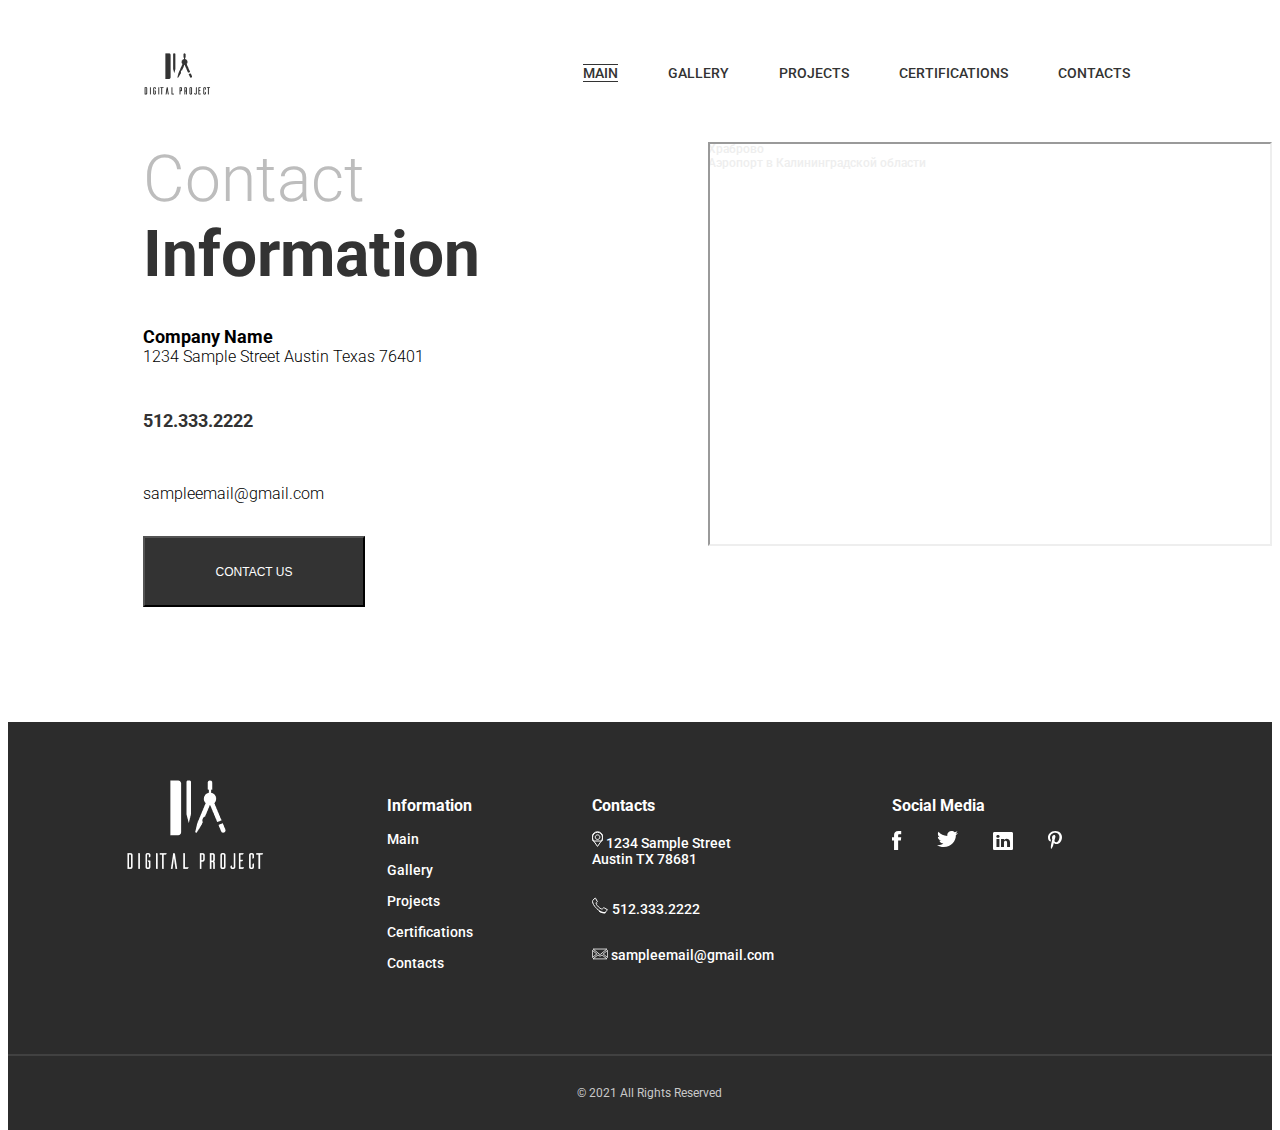
<file: Contacts/contacts.html>
<!DOCTYPE html>
<html lang="ru">

<head>
    <meta charset="UTF-8">
    <meta http-equiv="X-UA-Compatible" content="IE=edge">
    <meta name="viewport" content="width=device-width, initial-scale=1.0">
    <title>Document</title>
    <link rel="stylesheet" href="contacts.css">
    <link href="https://fonts.googleapis.com/css2?family=Roboto:wght@300;400;500;700&display=swap" rel="stylesheet">
</head>

<body class="body">
    <header class="header">
        <div class="divheader">
            <img id="logoheader" src="Group11.png" alt="лого">
            <nav>
                <ul class="ul">
                    <li><a class="a-ul" id="ul-main" href="#">Main</a></li>
                    <li><a class="a-ul" href="#">Gallery</a></li>
                    <li><a class="a-ul" href="#">Projects</a></li>
                    <li><a class="a-ul" href="#">Certifications</a></li>
                    <li><a class="a-ul" href="#">Contacts</a></li>
                </ul>
            </nav>
        </div>
    </header>
    <main class="main">
        <div class="flex">
            <div>
                <h1 id="h1one">Contact</h1>
                <h1 id="h1two">Information</h1>
                <div class="div1">
                    <div id="div-company">Company Name</div>
                    <div id="div-sample">1234 Sample Street Austin Texas 76401</div>
                </div>
                <div id="div2">512.333.2222</div>
                <div id="div3">sampleemail@gmail.com</div>
                <button class="button">
                    <a id="button" href="#">Contact US</a>
                </button>
            </div>

            <div style="position:relative;overflow:hidden;"><a
                    href="https://yandex.ru/maps/org/khrabrovo/1062739026/?utm_medium=mapframe&utm_source=maps"
                    style="color:#eee;font-size:12px;position:absolute;top:0px;">Храброво</a><a
                    href="https://yandex.ru/maps/10857/kaliningrad-oblast/category/airport/184108111/?utm_medium=mapframe&utm_source=maps"
                    style="color:#eee;font-size:12px;position:absolute;top:14px;">Аэропорт в Калининградской
                    области</a><iframe src="https://yandex.ru/map-widget/v1/-/CCUjEBa69C" width="560" height="400"
                    frameborder="1" allowfullscreen="true" style="position:relative;"></iframe>
            </div>
        </div>
    </main>
    <footer class="footer">
        <div class="fooret-links">
            <div class="footer-logo">
                <svg width="145" height="94" viewBox="0 0 145 94" fill="none" xmlns="http://www.w3.org/2000/svg"
                    xmlns:xlink="http://www.w3.org/1999/xlink">
                    <rect width="145" height="94" fill="url(#pattern0)" />
                    <defs>
                        <pattern id="pattern0" patternContentUnits="objectBoundingBox" width="1" height="1">
                            <use xlink:href="#image0_1_611" transform="scale(0.00689655 0.0106383)" />
                        </pattern>
                        <image id="image0_1_611" width="145" height="94"
                            xlink:href="[data-uri]" />
                    </defs>
                </svg>
            </div>
            <div class="footer-link">
                <p>Information</p>
                <a href="#">Main</a>
                <a href="#">Gallery</a>
                <a href="#">Projects</a>
                <a href="#">Certifications</a>
                <a href="#">Contacts</a>
            </div>
            <div class="footer-link">
                <p>Contacts</p>
                <a class="footer-link-a" href="#">
                    <svg width="11" height="17" viewBox="0 0 11 17" fill="none" xmlns="http://www.w3.org/2000/svg">
                        <path
                            d="M1.9618 2.73222C3.91521 0.807997 7.0851 0.808032 9.03817 2.73219C9.90248 3.5837 10.4024 4.83399 10.4872 6.14138C10.5719 7.4488 10.2378 8.76076 9.50201 9.72724L9.49624 9.73481L9.49077 9.7426L5.5 15.4207L1.50923 9.7426L1.50376 9.73481L1.49799 9.72724C0.76221 8.76076 0.428126 7.4488 0.512846 6.14138C0.597564 4.83399 1.0975 3.58373 1.9618 2.73222ZM1.9618 2.73222L1.61092 2.37601M1.9618 2.73222L1.61092 2.37601M1.61092 2.37601C3.75895 0.260079 7.24136 0.260079 9.38908 2.37601C11.3244 4.28268 11.5423 7.87273 9.89984 10.0301H1.10016C-0.542253 7.87273 -0.324394 4.28268 1.61092 2.37601ZM3.23807 6.15477C3.23807 7.42583 4.28171 8.44339 5.55356 8.44339C6.8254 8.44339 7.86905 7.42583 7.86905 6.15477C7.86905 4.88371 6.8254 3.86615 5.55356 3.86615C4.28171 3.86615 3.23807 4.88371 3.23807 6.15477Z"
                            stroke="white" />
                    </svg>
                    1234 Sample Street<br />
                    Austin TX 78681
                </a>
                <a class="footer-link-a" href="#">
                    <svg width="17" height="17" viewBox="0 0 17 17" fill="none" xmlns="http://www.w3.org/2000/svg">
                        <path
                            d="M9.5029 15.4159C10.1978 15.695 10.7853 15.8701 11.2655 15.9413C11.7457 16.0125 12.0932 16.0481 12.308 16.0481C12.3984 16.0481 12.4718 16.0453 12.5282 16.0398M9.5029 15.4159L13.5113 15.6046C13.4096 15.7141 13.2768 15.8072 13.113 15.8838C12.9492 15.9604 12.7882 16.0097 12.63 16.0316M9.5029 15.4159C8.80787 15.1367 8.01976 14.7179 7.13844 14.1597L9.5029 15.4159ZM12.5282 16.0398C12.5848 16.0344 12.6187 16.0316 12.63 16.0316M12.5282 16.0398L12.48 15.5422L12.4802 15.5422M12.5282 16.0398L12.4802 15.5422M12.63 16.0316V15.5316C12.6156 15.5316 12.5983 15.5323 12.5801 15.5335M12.63 16.0316L12.5616 15.5363C12.5677 15.5354 12.5739 15.5345 12.5801 15.5335M12.5801 15.5335C12.6775 15.518 12.7842 15.4856 12.9011 15.4309L12.9014 15.4308C13.0186 15.376 13.0951 15.318 13.145 15.2643L13.1546 15.254L13.1647 15.2442L15.4176 13.0781C15.4178 13.0779 15.418 13.0777 15.4182 13.0775C15.4964 13.0015 15.5159 12.9415 15.5094 12.8661C15.4954 12.8168 15.4564 12.7488 15.3257 12.6695L12.1749 10.8664H12.1561L12.0396 10.7987C12.0306 10.7934 11.9759 10.7679 11.8333 10.7679C11.6857 10.7679 11.5676 10.8104 11.4588 10.9001L10.5064 11.8391L10.5033 11.8421L10.5033 11.8421C10.3999 11.9423 10.2782 11.9906 10.199 12.0162L10.1987 12.0163C10.1476 12.0328 10.044 12.0651 9.93496 12.0651H9.88692L9.83976 12.056L9.62829 12.015C9.62818 12.015 9.62807 12.0149 9.62795 12.0149C9.41724 11.9741 9.16375 11.869 8.8913 11.7342C8.5927 11.5865 8.23822 11.3647 7.83316 11.0788L7.83309 11.0788C7.40819 10.7788 6.93585 10.3683 6.41758 9.85527C5.88851 9.35355 5.46676 8.898 5.16175 8.49021C4.87231 8.10324 4.64587 7.75935 4.49245 7.4628C4.32092 7.14179 4.19705 6.83198 4.13933 6.53838L4.12994 6.49061V6.44192C4.12994 6.33102 4.15688 6.23075 4.18256 6.1561C4.21033 6.07539 4.26221 5.95423 4.36677 5.85293L4.71468 6.21203L4.36677 5.85292L5.19728 5.04831C5.27038 4.97749 5.31956 4.89158 5.34473 4.77578C5.36491 4.68288 5.35181 4.61966 5.31618 4.55828L5.30921 4.54627L5.30937 4.54618L3.50698 1.23329C3.46232 1.16874 3.41114 1.11679 3.35298 1.07452C3.32999 1.05782 3.30416 1.04688 3.25706 1.04688C3.1949 1.04688 3.13601 1.06475 3.0626 1.13587L0.808363 3.31983L0.79894 3.32896L0.789051 3.33758C0.733539 3.38599 0.67499 3.45892 0.619835 3.56961C0.565993 3.67766 0.534115 3.77514 0.518431 3.86298C0.515887 3.92592 0.509907 4.03383 0.502005 4.17164C0.493817 4.31443 0.509685 4.54322 0.564043 4.875C0.614873 5.18525 0.714029 5.56881 0.867158 6.02977C1.01376 6.47109 1.2377 6.97476 1.54445 7.54255L1.54446 7.54257C1.84601 8.10078 2.24923 8.71711 2.75807 9.39231C3.2579 10.0555 3.89395 10.7579 4.6702 11.4992L4.67485 11.5036L4.67482 11.5036C5.65185 12.461 6.5623 13.2029 7.40598 13.7373L7.40599 13.7373C8.27082 14.2851 9.03111 14.6875 9.68925 14.9519L9.68926 14.9519C10.3651 15.2234 10.9123 15.3835 11.3388 15.4467C11.8173 15.5176 12.1331 15.5481 12.308 15.5481C12.3902 15.5481 12.446 15.5455 12.4802 15.5422M12.5801 15.5335C12.5475 15.5356 12.5121 15.5391 12.4846 15.5417L12.4802 15.5422"
                            stroke="white" />
                    </svg>
                    512.333.2222
                </a>
                <a class="footer-link-a" href="#">
                    <svg width="16" height="12" viewBox="0 0 16 12" fill="none" xmlns="http://www.w3.org/2000/svg">
                        <path
                            d="M8.1443 6.60115L8.14428 6.60112L8.13999 6.60395C8.11181 6.62249 8.06969 6.63644 8.0235 6.63644H8.02008C7.95334 6.63644 7.91087 6.61448 7.89777 6.60367L7.89707 6.6031L1.1267 1.04514H14.909L8.45449 6.35015L8.4541 6.35047L8.16923 6.58521L8.16836 6.58577L8.1443 6.60115ZM10.0346 6.9418L14.9836 10.9022H1.01138L5.9713 6.91218L6.96879 7.73156L6.9699 7.73246C7.26305 7.97153 7.63783 8.0963 8.02235 8.0963C8.40656 8.0963 8.78155 7.97047 9.07484 7.7308L9.07574 7.73005L10.0346 6.9418ZM4.81808 5.96531L0.4 9.52V2.33828L4.81808 5.96531ZM15.6 2.36835V9.52501L11.1884 5.99408L15.6 2.36835Z"
                            stroke="white" stroke-width="0.8" />
                    </svg>
                    sampleemail@gmail.com
                </a>
            </div>
            <div class="footer-link">
                <p>Social Media</p>
                <div class="svg">
                    <svg width="10" height="19" viewBox="0 0 10 19" fill="none" xmlns="http://www.w3.org/2000/svg">
                        <path fill-rule="evenodd" clip-rule="evenodd"
                            d="M6.13698 18.993H2.04598V9.49903H0.000976562V6.22603H2.04598V4.26203C2.04598 1.59303 3.20098 0.00402832 6.47898 0.00402832H9.20898V3.27703H7.50398C6.22598 3.27703 6.14198 3.73503 6.14198 4.58903L6.13698 6.22603H9.22898L8.86698 9.49903H6.13698V18.993Z"
                            fill="white" />
                    </svg>
                    <svg width="22" height="17" viewBox="0 0 22 17" fill="none" xmlns="http://www.w3.org/2000/svg">
                        <path fill-rule="evenodd" clip-rule="evenodd"
                            d="M21.008 1.89598C20.235 2.21798 19.404 2.43298 18.533 2.53098C19.423 2.03098 20.106 1.23898 20.428 0.296977C19.594 0.758977 18.672 1.09498 17.69 1.27698C16.905 0.490977 15.784 0.000976562 14.545 0.000976562C12.165 0.000976562 10.234 1.80998 10.234 4.03998C10.234 4.35698 10.272 4.66598 10.346 4.96098C6.764 4.79198 3.588 3.18398 1.462 0.740977C1.091 1.33798 0.879 2.03098 0.879 2.77198C0.879 4.17198 1.64 5.40998 2.796 6.13398C2.09 6.11198 1.426 5.93098 0.844 5.62798C0.844 5.64598 0.844 5.66098 0.844 5.67998C0.844 7.63698 2.329 9.26898 4.301 9.63998C3.94 9.73198 3.558 9.77998 3.166 9.77998C2.888 9.77998 2.618 9.75598 2.355 9.70998C2.903 11.313 4.495 12.482 6.381 12.515C4.906 13.598 3.048 14.243 1.028 14.243C0.68 14.243 0.337 14.224 0 14.187C1.907 15.332 4.173 16.002 6.607 16.002C14.535 16.002 18.87 9.84598 18.87 4.50898C18.87 4.33298 18.865 4.15998 18.857 3.98598C19.699 3.41598 20.43 2.70498 21.008 1.89598Z"
                            fill="white" />
                    </svg>
                    <svg width="20" height="20" viewBox="0 0 20 20" fill="none" xmlns="http://www.w3.org/2000/svg">
                        <path fill-rule="evenodd" clip-rule="evenodd"
                            d="M18.512 19.013H1.48799C0.671986 19.013 0.0109863 18.434 0.0109863 17.72V2.28199C0.0109863 1.56899 0.671986 0.98999 1.48799 0.98999H18.512C19.327 0.98999 19.988 1.56899 19.988 2.28199V17.72C19.988 18.434 19.327 19.013 18.512 19.013ZM3.47299 16.044H6.41499V7.90699H3.47299V16.044ZM4.96399 3.98499C3.95699 3.98499 3.29999 4.59199 3.29999 5.39099C3.29999 6.17099 3.93799 6.79699 4.92499 6.79699H4.94399C5.96999 6.79699 6.60799 6.17099 6.60799 5.39099C6.58999 4.59199 5.96999 3.98499 4.96399 3.98499ZM17.023 11.379C17.023 8.87899 15.571 7.71599 13.636 7.71599C12.074 7.71599 11.376 8.50499 10.985 9.05999V7.90699H8.04299C8.08199 8.67099 8.04299 16.044 8.04299 16.044H10.985V11.5C10.985 11.258 11.004 11.014 11.082 10.841C11.294 10.355 11.779 9.85199 12.591 9.85199C13.656 9.85199 14.081 10.598 14.081 11.692V16.044H17.023V11.379ZM10.965 9.08699C10.971 9.07799 10.979 9.06899 10.985 9.05999V9.08699H10.965Z"
                            fill="white" />
                    </svg>
                    <svg width="14" height="19" viewBox="0 0 14 19" fill="none" xmlns="http://www.w3.org/2000/svg">
                        <path fill-rule="evenodd" clip-rule="evenodd"
                            d="M7.42398 0C2.48898 0 0.000976562 3.522 0.000976562 6.46C0.000976562 8.238 0.676977 9.82 2.12798 10.41C2.36598 10.507 2.57898 10.413 2.64798 10.151C2.69598 9.97 2.80998 9.512 2.85998 9.321C2.92998 9.062 2.90298 8.971 2.71098 8.745C2.29198 8.254 2.02498 7.618 2.02498 6.717C2.02498 4.104 3.98898 1.765 7.13898 1.765C9.92798 1.765 11.46 3.462 11.46 5.727C11.46 8.709 10.135 11.225 8.16698 11.225C7.08098 11.225 6.26798 10.33 6.52798 9.233C6.84098 7.924 7.44498 6.51 7.44498 5.564C7.44498 4.718 6.98898 4.012 6.04398 4.012C4.93398 4.012 4.04198 5.156 4.04198 6.688C4.04198 7.665 4.37298 8.325 4.37298 8.325C4.37298 8.325 3.23598 13.119 3.03698 13.959C2.63998 15.631 2.97798 17.681 3.00598 17.889C3.02298 18.011 3.18098 18.04 3.25298 17.948C3.35498 17.814 4.67798 16.189 5.12798 14.564C5.25498 14.104 5.85798 11.722 5.85798 11.722C6.21898 12.407 7.27398 13.011 8.39498 13.011C11.734 13.011 13.999 9.98 13.999 5.924C13.999 2.857 11.39 0 7.42398 0Z"
                            fill="white" />
                    </svg>
                </div>
            </div>
        </div>
        <hr>
        <div class="footer-footer">© 2021 All Rights Reserved</div>
    </footer>
</body>

</html>
</file>
<file: Contacts/contacts.css>
.body {
    height: 100vh;
    font-family: 'Roboto';
    font-style: normal;
}

.header {
    width: 100%;

}

.divheader {
    display: flex;
    padding-top: 45px;
    padding-bottom: 45px;
}

#logoheader {
    padding-left: 135px;
}

nav {
    padding-left: 330px;
}

.ul {
    display: flex;
    list-style: none;
    font-weight: 400;
    font-size: 12px;
    text-transform: uppercase;
}

#ul-main {
    border-top: #333333 solid 1px;
    border-bottom: #333333 solid 1px;
    padding-bottom: 0;
}

.a-ul {
    color: #333333;
    text-decoration: none;
    margin-right: 50px;
}

.main {
    width: 100%;
    padding-bottom: 115px;
}

.flex {
    display: flex;
    justify-content: space-between;
    padding-left: 135px;
}

h1 {
    margin: 0;
}

#h1one {
    color: #BDBDBD;
    font-weight: 300;
    font-size: 64px;
}

#h1two {
    color: #333333;
    font-weight: 700;
    font-size: 64px;
}

.div1 {
    margin-top: 34px;
    font-weight: 700;
    font-size: 18px;
}

#div-company {
    font-weight: 700;
    font-size: 18px;
}

#div-sample {
    font-weight: 300;
    font-size: 16px;
}

#div2 {
    margin-top: 44px;
    font-weight: 700;
    font-size: 18px;
    color: #333333;

}

#div3 {
    margin-top: 53px;
    font-weight: 300;
    font-size: 16px;
}

.button {
    width: 222px;
    height: 71px;
    margin-top: 33px;
    background-color: #333333;
}

#button {
    font-weight: 400;
    font-size: 12px;
    text-transform: uppercase;
}

/*Стили для футера*/

.footer {
    width: 100%;
    padding-top: 58px;
    height: 350px;
    background-color: #2C2C2C;
    color: white;
    font-family: 'Roboto';
    font-style: normal;
    font-size: 12px;
}

.footer-logo {
    width: 145px;
    height: 94px;
}

.fooret-links {
    display: flex;
    justify-content: space-between;
    padding-left: 116px;
    padding-right: 210px;
    padding-bottom: 55px;
}

.footer-link {
    display: flex;
    flex-direction: column;
}

p {
    color: white;
    font-size: 16px;
    font-weight: 700;
}

.footer-link-a {
    margin-bottom: 15px;
}

a {
    color: white;
    font-size: 14px;
    font-weight: 500;
    text-decoration: none;
    padding-bottom: 15px;
}

.contacts {
    padding-bottom: 31px;
}

.svg {
    width: 170px;
    display: flex;
    justify-content: space-between;
}

hr {
    opacity: 0.1;
    border: 1px solid #FFFFFF;
}

.footer-footer {
    padding-top: 24px;
    color: #C8C8C8;
    font-size: 12px;
    padding-left: 45%;
}
</file>
